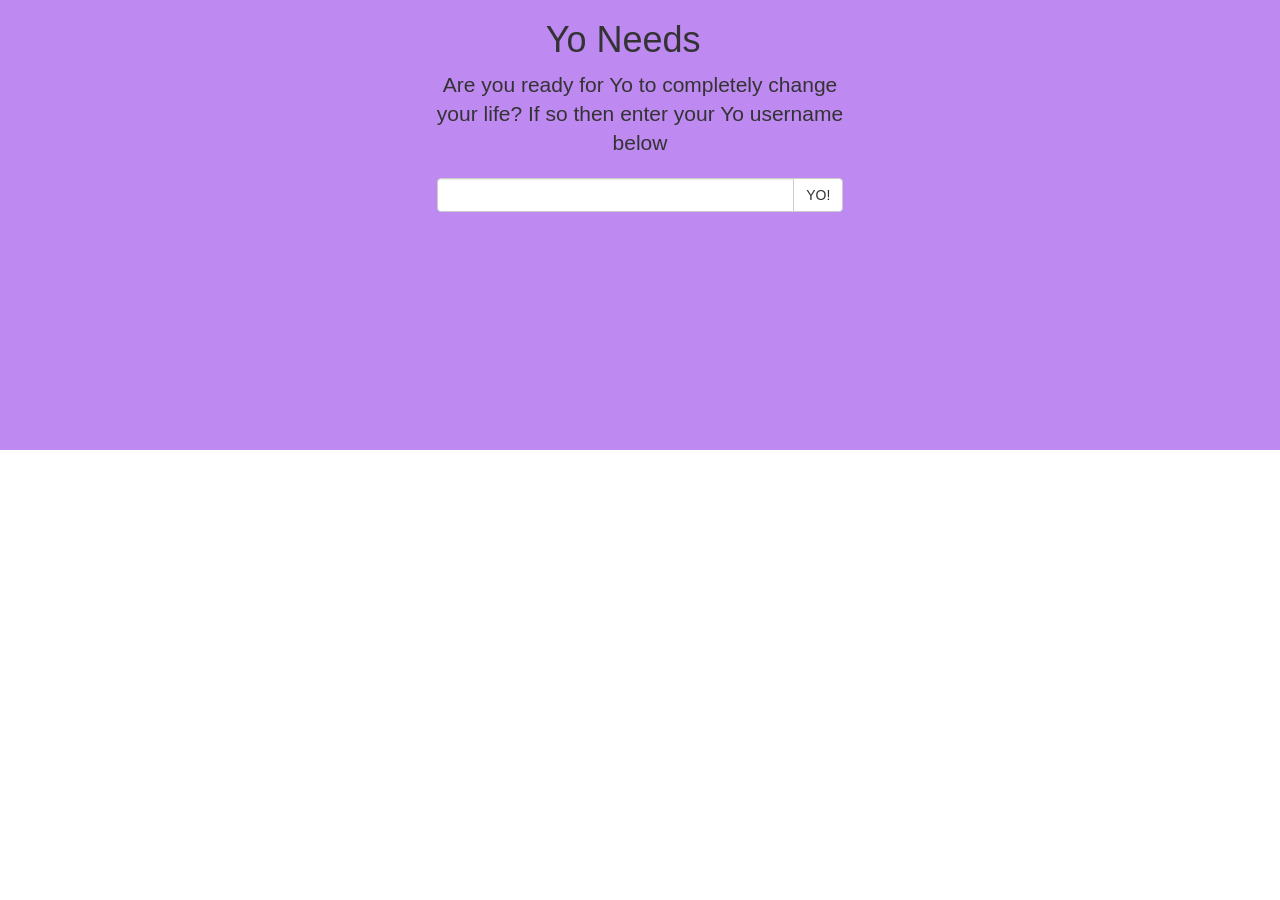
<file: index.html>
<!DOCTYPE HTML>

<html>
  <head>
  	<meta charset="utf-8">
    <meta http-equiv="X-UA-Compatible" content="IE=edge">
    <meta name="viewport" content="width=device-width, initial-scale=1">
  	
  	<title>YO-NEEDS</title>

  	<!-- Bootstrap -->
    <link href="static/css/bootstrap.min.css" rel="stylesheet">
    <link rel="stylesheet" type="text/css" href="static/css/style.css"

    <!-- HTML5 Shim and Respond.js IE8 support of HTML5 elements and media queries -->
    <!-- WARNING: Respond.js doesn't work if you view the page via file:// -->
    <!--[if lt IE 9]>
      <script src="https://oss.maxcdn.com/html5shiv/3.7.2/html5shiv.min.js"></script>
      <script src="https://oss.maxcdn.com/respond/1.4.2/respond.min.js"></script>
    <![endif]-->
  </head>
  <body>
  	<div id="top-part">
  	  <div class="row">
  	    <div class="col-md-4 col-md-offset-5"><h1>Yo Needs</h1></div>
  	  </div>

  	  <div class="row">
  	  	<div class="col-md-4 col-md-offset-4">
  	  	  <center class="lead"> Are you ready for Yo to completely change your life? If so then enter your Yo username below</center>
  	  	</div>
  	  </div>

  	  <div class="row">
  	  	<div class="col-md-4 col-md-offset-4">
  	  	  <form action="/yoauth" method="GET">
  	  	    <div class="input-group">
  	  	  	  <input type="text" class="form-control" name="yo-name">
  	  	  	  <span class="input-group-btn">
  	  	  	    <button class="btn btn-default" type="button" name="yo-btn">YO!</button>
  	  	  	  </span>
  	  	    </div>
  	  	  </form>
  	  	</div>
  	  </div>
  	</div>
    <!-- jQuery (necessary for Bootstrap's JavaScript plugins) -->
    <script src="https://ajax.googleapis.com/ajax/libs/jquery/1.11.1/jquery.min.js"></script>
    <!-- Include all compiled plugins (below), or include individual files as needed -->
    <script src="static/js/bootstrap.min.js"></script>
  </body>
</html>
</file>
<file: static/css/style.css>
html, body {
    margin:0;
    padding:0;
    height: 100%;
}

#top-part {
    background : #000000 url("[data-uri]") no-repeat bottom left;
    background-size: 100% 100%;
    min-height:50%;
}

#background{
    background : #000000 url("[data-uri]") no-repeat bottom left;
    background-size: 100% 100%;
    min-height:100%;	
}
</file>
